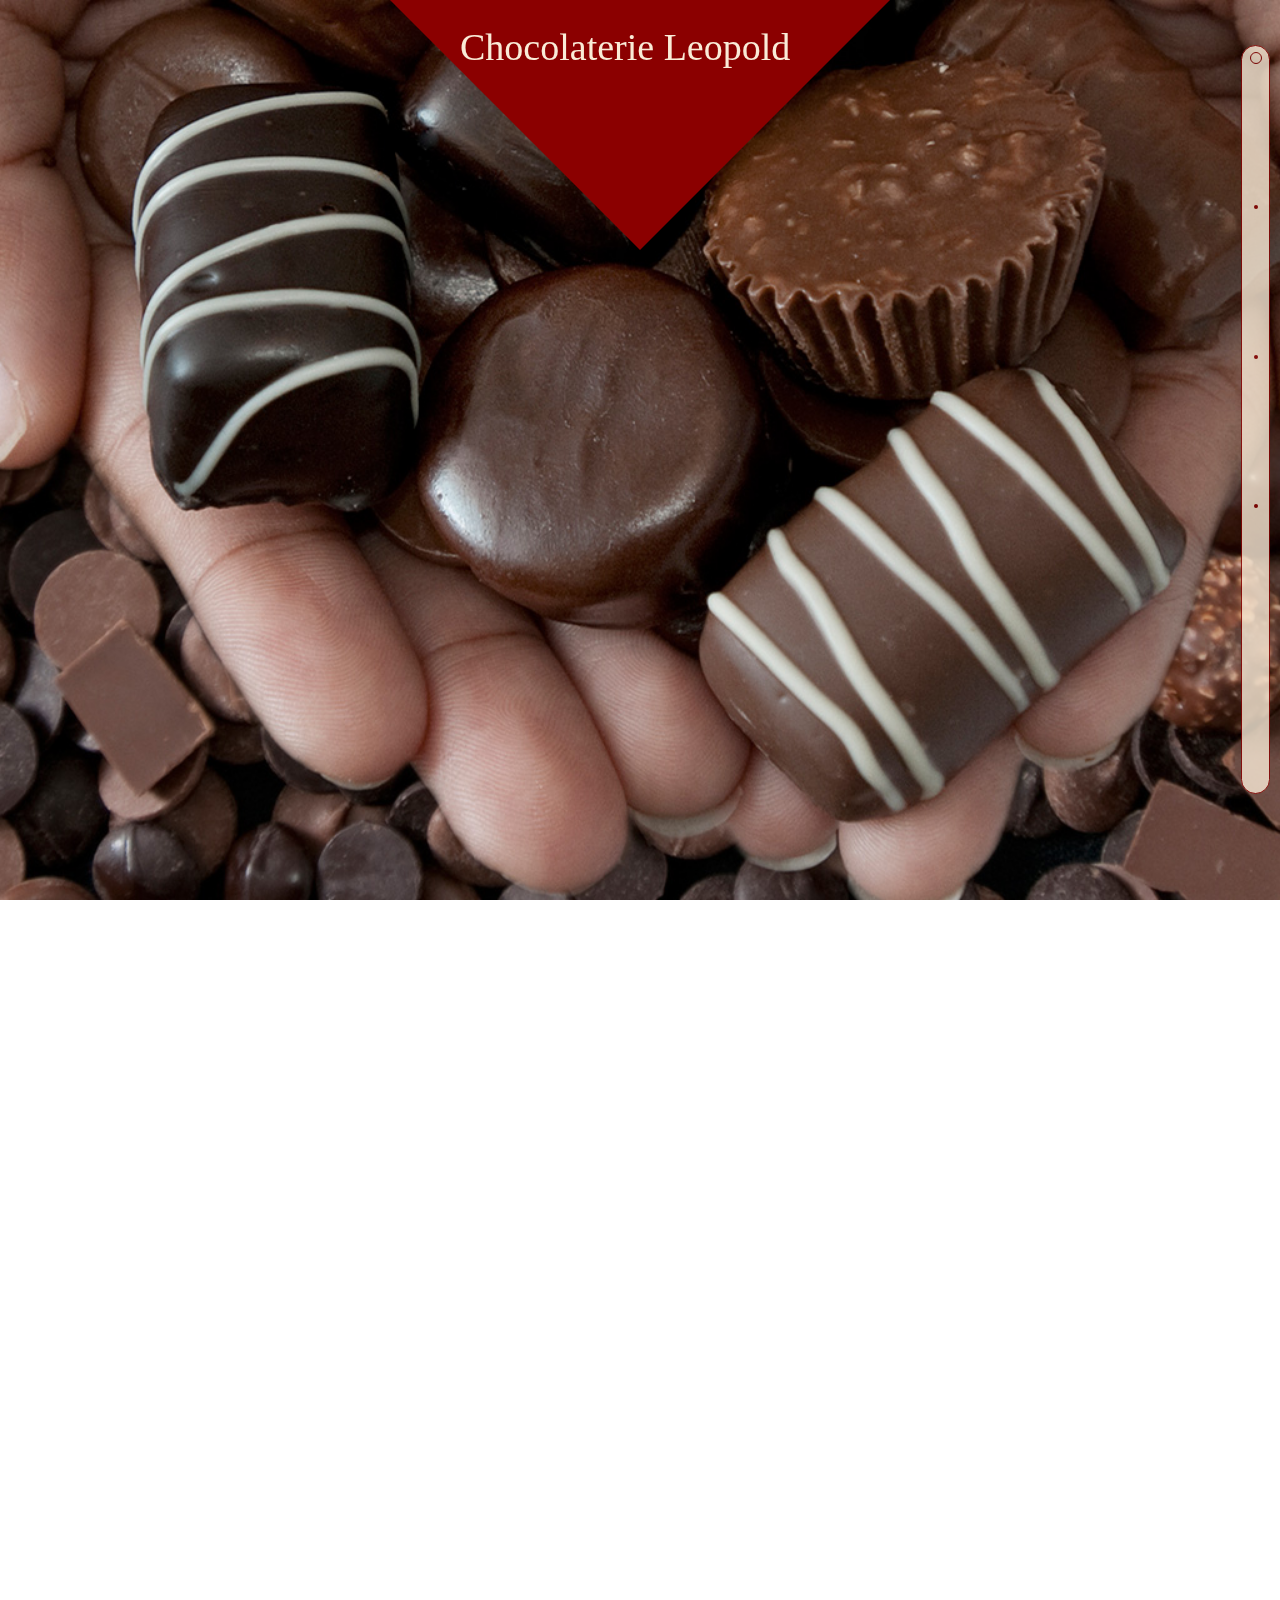
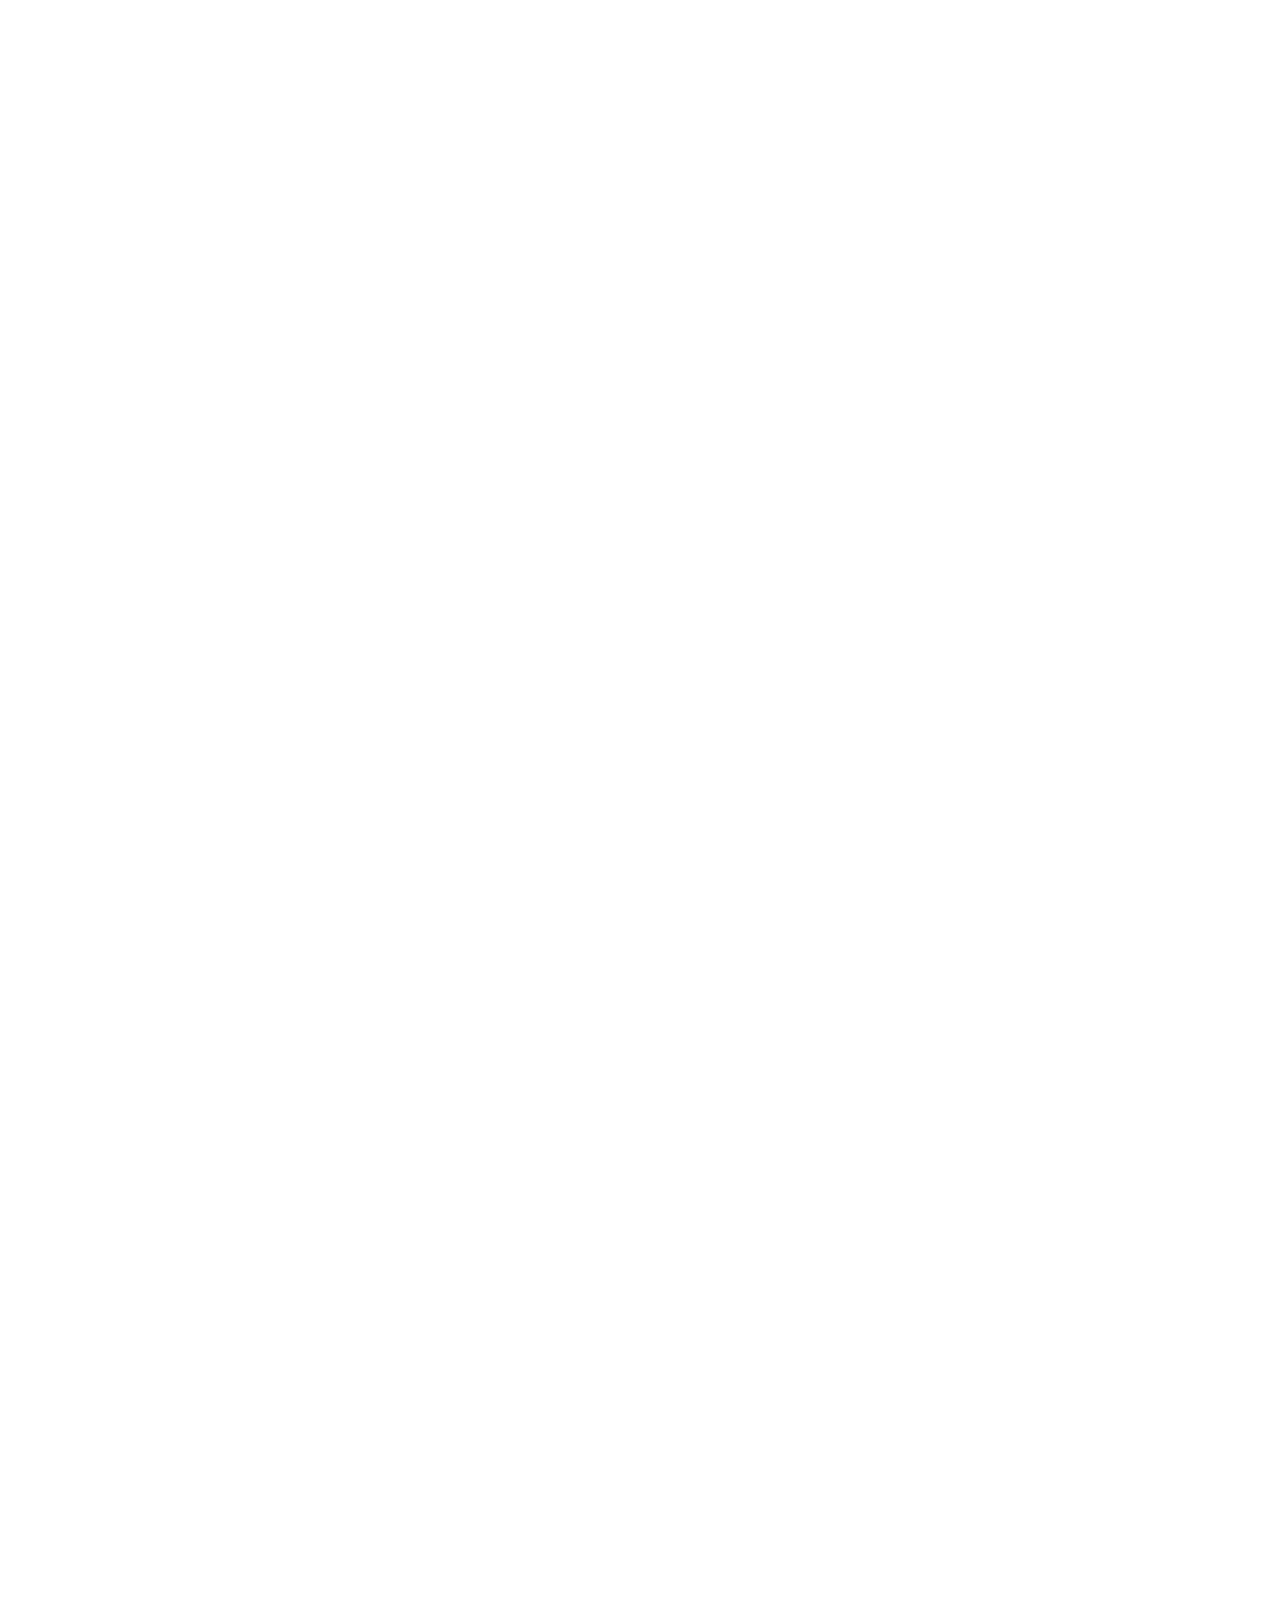
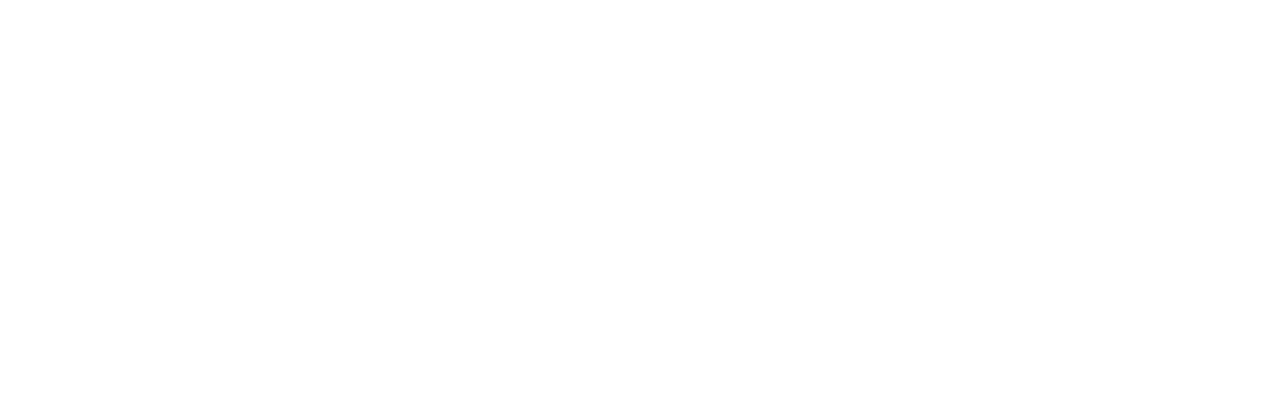
<file: index.html>
<!DOCTYPE html>
<html lang="nl">

<head>
    <meta charset="UTF-8">
    <title>Chocolaterie Leopold</title>
    <link rel="stylesheet" type="text/css" href="css/style.css">
    <link rel="stylesheet" type="text/css" href="css/onepage-scroll.css">
    <link rel="stylesheet" href="https://cdnjs.cloudflare.com/ajax/libs/font-awesome/4.7.0/css/font-awesome.min.css">
    <script src="js/jquery-3.1.1.js"></script>
    <script src="js/jquery.onepage-scroll.js"></script>
    <script src="js/misc-script.js"></script>
</head>

<body>
    <div class="main">
        <!--Page One-->
        <section id="pageOne" class="page page-first centered">
            <div id="title-triangle">
                <h1 class="page-title">Chocolaterie Leopold</h1>
            </div>
        </section>
        <!--Page Two-->
        <section id="pageTwo" class="page page-beans">
            <div class="page-two-content content">
                <h1>Over Ons</h1>
                <p>
                    Sinds januari 2006 hebben wij in de Kortenaerstraat, even buiten het centrum, een speciaalwinkeltje met exclusieve Belgische
                    roombonbons en andere specialiteiten van de echte Belgische Callebaut chocolade. Naast de bonbons hebben
                    wij ook een prachtige cadeaulijn opgebouwd. Voor iedere gelegenheid en in elke prijsklasse (vanaf € 3,50).
                </p>
                <p>
                    Bij ons is het ouderwets genieten voor een ouderwetse prijs! Het lekkerste cadeauwinkeltje van Helmond!
                </p>
                <p>
                    Sinds januari 2006 hebben wij in de Kortenaerstraat, even buiten het centrum, een speciaalwinkeltje met exclusieve Belgische
                    roombonbons en andere specialiteiten van de echte Belgische Callebaut chocolade. Naast de bonbons hebben
                    wij ook een prachtige cadeaulijn opgebouwd. Voor iedere gelegenheid en in elke prijsklasse (vanaf € 3,50).
                </p>
                <p>
                    Sinds januari 2006 hebben wij in de Kortenaerstraat, even buiten het centrum, een speciaalwinkeltje met exclusieve Belgische
                    roombonbons en andere specialiteiten van de echte Belgische Callebaut chocolade. Naast de bonbons hebben
                    wij ook een prachtige cadeaulijn opgebouwd. Voor iedere gelegenheid en in elke prijsklasse (vanaf € 3,50).
                </p>
            </div>
        </section>
        <!--Page Three-->
        <section id="pageThree" class="page page-beans centered">
            <div class="page-three-content content">
                <h1>Ons Assortiment</h1>
                <p>
                    Ons assortiment Belgische bonbons bestaat uit luchtige roombonbons met verschillende vullingen.
                </p>
                <p>
                    Zo hebben wij o.a. als toevoeging aan de room: mocca, hazelnoot, pistache, hazelnoot praliné, amandel, speculaas crispy,
                    caramel, aardbei, frambozen/bessen, sinas, advocaat, rum, beerenburger, amarenen kers, hazelnoot krokant,
                    room krokant, kaneel en ook alleen room.
                </p>
                <div class="product-item">
                    <div class="centered">
                        <h2>Huidige Acties en Opruimingen</h2>
                    </div>
                    <p>
                        Huidige acties bij Chocolaterie Leopold
                    </p>
                    <ul>
                        <li><a href="">Kerst opruiming!</a></li>
                        <li><a href="">Paasdeal</a></li>
                    </ul>
                    <div class="centered">
                        <a href="" class="button">Alle Acties</a>
                    </div>
                </div>
            </div>
            <div class="page-three-content content centered">
                <h1>Cadeaus</h1>
                <div class="product-item">
                    <div class="row centered">
                        <h2>Krijt Blikjes met Spreuken</h2>
                        <div class="row">
                            <img src="img/blikjes.jpg" class="product-img" alt="blikjes met spreuken">
                        </div>
                        <p>
                            Dit zijn krijtblikjes met leuke spreuken er op!
                        </p>
                    </div>
                </div>
                <div class="product-item">
                    <div class="row centered">
                        <h2>Kistjes Gevuld met Bonbons<br/></h2>
                        <div class="row">
                            <img src="img/kistjes.jpg" class="product-img" alt="kistjes met bonbons">
                        </div>
                        <p>
                            dit zijn chocolade kistjes vol met heerlijke chocolade er in!
                        </p>
                    </div>
                </div>
                <a href="" class="button">Meer Cadeaus</a>
            </div>
            <div class="page-three-content content centered">
                <h1>Pakketten</h1>
                <div class="product-item">
                    <div class="row centered">
                        <div class="row">
                            <h2>Spec. kerstpakketten en Luxe Letters</h2>
                        </div>
                        <img src="img/pakket.jpg" class="product-img" alt="kerstpakket">
                    </div>
                    <p>
                        Luxe gedecoreerde chocolade letters van 100% fair trade Callebaut chocolade en voor de Kerst: Chocolade kerstpakketten!
                    </p>
                    <ul>
                        <li>chocolade Kersklok</li>
                        <li>2 likeurglaasjes</li>
                        <li>2 koffie mokken</li>
                        <li>grote fles koffie likeur 14,5%</li>
                        <li>doos Belgische roombonbons van 500 gram</li>
                        <li>in luxe lectuurmand</li>
                        <li>2 koffie mokken</li>
                    </ul>
                    <div class="centered">
                        <a href="" class="button">Lees Verder</a>
                    </div>
                </div>
                <a href="" class="button">Meer Pakketten</a>
            </div>
        </section>
        <!--Page Four-->
        <section id="pageFour" class="page page-beans">
            <div>
                <div class="row footer-page"></div>
                <div class="row footer-top">
                    <div class="contact row-third">
                        <h1 class="contact-title">Vraag of Bericht?</h1>
                        <form action="mail.php" method="POST">
                            <div class="form-half">
                                <input type="text" name="name" placeholder="*Naam" class="textbox">
                                <input type="text" name="lastname" placeholder="*Achternaam" class="textbox">
                                <input type="email" name="email" placeholder="*E-Mail" class="textbox">
                                <input type="tel" name="tel" placeholder="Telefoonnr." class="textbox">
                                <button class="button button-submit" type="submit" value="submit">Verstuur</button>
                            </div>
                            <div class="form-half">
                                <textarea name="name" placeholder="*Naam" rows="9" class="textbox"></textarea>
                            </div>
                        </form>
                    </div>
                    <div class="row-third">
                        <h1 class="contact-title">Chocolaterie Leopold</h1>
                        <div class="info">
                            <p>Adres: Kortenaerstraat 21<br> Postcode: 5703CA Helmond<br></p>
                            <p>Tel: 0492-474810<br> Tel: 06-28818011<br></p>
                            <p>KvK: 54286204</p>
                        </div>
                        <table class="timetable">
                            <tr>
                                <th class="table-head">Openingstijden</th>
                            </tr>
                            <tr>
                                <td class="timetable-cell">Maandag</td>
                                <td class="timetable-cell">Gesloten</td>
                            </tr>
                            <tr>
                                <td class="timetable-cell">Dinsdag</td>
                                <td class="timetable-cell">Gesloten</td>
                            </tr>
                            <tr>
                                <td class="timetable-cell">Woensdag</td>
                                <td class="timetable-cell">10:00 - 18:00</td>
                            </tr>
                            <tr>
                                <td class="timetable-cell">Donderdag</td>
                                <td class="timetable-cell">10:00 - 18:00</td>
                            </tr>
                            <tr>
                                <td class="timetable-cell">Vrijdag</td>
                                <td class="timetable-cell">10:00 - 18:00</td>
                            </tr>
                            <tr>
                                <td class="timetable-cell">Zaterdag</td>
                                <td class="timetable-cell">10:00 - 17:00</td>
                            </tr>
                            <tr>
                                <td class="timetable-cell">Zondag</td>
                                <td class="timetable-cell">Gesloten</td>
                            </tr>
                        </table>
                    </div>
                    <div class="row-third">
                        <h1 class="contact-title">Locatie</h1>
                        <iframe class="map" src="https://www.google.com/maps/embed?pb=!1m14!1m8!1m3!1d9939.996775233656!2d5.6824411!3d51.4765291!3m2!1i1024!2i768!4f13.1!3m3!1m2!1s0x0%3A0xc722ff81283ce5e!2sChocolaterie+Leopold!5e0!3m2!1sen!2snl!4v1490105160153"
                            allowfullscreen></iframe>
                    </div>
                </div>
                <div class="row footer-bottom">
                    <div class="row social-media-bar">
                        <a href="" class="fa fa-rss"></a>
                        <a href="" class="fa fa-twitter"></a>
                        <a href="" class="fa fa-facebook"></a>
                    </div>
                </div>
            </div>
        </section>
    </div>
</body>

</html>
</file>
<file: css/style.css>
@import url('https://fonts.googleapis.com/css?family=Open+Sans:400,600|Fredoka+One');
* {
    font-family: 'Open Sans', sans-serif;
    font-weight: 400;
}

input textarea {
    font-family: 'Open Sans', sans-serif;
    font-weight: 600;
}
input textarea {
    font-family: 'Open Sans', sans-serif;
    font-weight: 600;
}

h1,h2,h3 {
    font-family: 'Baloo Bhaina', serif;
}

h1{
    font-size: 38px; 
    line-height: 35px;
    white-space: nowrap;
    text-align: center;
}

body {
    margin: 0;
    background-image: url('../img/chocolade1.jpg');
    background-position: top center;
    background-size: cover;
    background-attachment: fixed;
}

#title-triangle{
    display: inline-block;
    width: 0;
    height: 0;
    border-top: 250px solid darkred;
    border-left: 250px solid transparent;
    border-right: 250px solid transparent;
}
.page-title{
    margin-top: -220px;
    margin-left: -180px;
    color: antiquewhite;
}

/*Pages*/
.page{
    margin: 0;
    height: 100vh;
}

.page-beans{
    background-image: url('../img/seamlessbeans.jpg');
    background-repeat: repeat;
    background-size: 400px;
}

.page-first{
    background: transparent;
}

.button{
    background-color: silver;
    border-radius: 5px;
    color: white;
    padding: 7px 32px;
    text-align: center;
    text-decoration: none;
    display: inline-block;
    font-size: 16px;
}

.button:hover{
    opacity: 0.8;
}
.button-submit{
    background-color:#660000;
    border: solid 1px #880000;
    color: antiquewhite;
    width: 100%;
}

.content{
    text-align: left;
    color: darkred;
    background: antiquewhite;
}

.page-two-content{
    width: 50%;
    height: 100%;
    float:right;    
    text-align: left;
}
.page-two-content p{
    margin: 0px 20px;   
}

.product-item{
    text-align: left;
    border: solid 1px darkred;
    border-radius: 5px;
    margin: 20px 50px;
    padding-bottom: 5px;
}
.product-item:last-of-type{
    margin-bottom: 5px;
}
.product-item h2{
    line-height: 1em;
    margin-top: -0.4em;
    max-width: 70%;
    background-color: antiquewhite;
    display: inline-block;
}
.product-item ul{
    margin-left: 20px;
}

.product-img{
    max-width: 100%;
    max-height: 150px;
    border-radius: 5px;
    
     clear: both;
}

.row{
    width: 100%
}

.centered{
    text-align: center;
    width: 100%;
}

.page-three-content{
    display: inline-table;
    width: 30%;
    height: 100%;
    margin: 0 10px auto;
    -webkit-box-shadow: 6px 0px 5px -3px rgba(0,0,0,0.75);
    -moz-box-shadow: 6px 0px 5px -3px rgba(0,0,0,0.75);
    box-shadow: 6px 0px 5px -3px rgba(0,0,0,0.75);
}
.page-three-content p{
    margin-left:  40px;  
    margin-right:  40px;  
}

.footer-page{
    height: 30vh;
}

.footer-top{
    height: 60vh;
    background-color: #800000;

    -webkit-box-shadow: 0px -0px 5px 2px rgba(0,0,0,0.75);
    -moz-box-shadow: 0px -0px 5px 2px rgba(0,0,0,0.75);
    box-shadow: 0px -0px 5px 2px rgba(0,0,0,0.75);
}
.footer-bottom{
    height: 10vh;
    background-color: #660000;
}

.map{
    /*margin: 15px 50px;*/
    height: 80%;
    width: 100%;

    -webkit-box-shadow: 0px 0px 5px 0px rgba(0,0,0,0.75);
    -moz-box-shadow: 0px 0px 5px 0px rgba(0,0,0,0.75);
    box-shadow: 0px 0px 5px 0px rgba(0,0,0,0.75);
}

 /* Style all font awesome icons */
.fa {
    padding: 20px;
    font-size: 30px;
    width: 20px;
    text-align: center;
    text-decoration: none;
    border-radius: 50%;
    float: right;
    margin: 5px;
}

/* Add a hover effect if you want */
.fa:hover {
    opacity: 0.9;
}
.social-media-bar{
    margin-right: 50px;
    clear: right;
}

/* Facebook */
.fa-facebook {
    background: #3B5998;
    color: white;
}

/* Twitter */
.fa-twitter {
    background: #55ACEE;
    color: white;
}

/* RSS */
.fa-rss {
    background:darkorange;
    color: white;
}

.row-third{
  float: left;
  width: 31%;
  height: 100%;
  padding: 0 1%;
}

.contact-title{    
    color: antiquewhite;
    line-height: 15px;
}

.textbox{
    width: 100%;
    padding: 12px 20px;
    margin: 2px 0;
    display: inline-block;
    border: 1px solid #990000;
    background-color: #660000;
    color: white;
    border-radius: 4px;
    box-sizing: border-box;
}
.textbox:hover{
    opacity: 0.8;
}

.form-half{
    padding-left: 1%;
    width: 48%;
    height: 100%;
    float:left;
}

.info{
    color: antiquewhite;
}

.timetable{
    /*background-color: antiquewhite;*/
    color: antiquewhite;
    border-radius: 7px;
}

.timetable-cella{
    border-bottom: 1px solid black;
    padding: 0px 10px;
}

.timetable-cella:first-child{
    border-right: 1px solid black;
}
</file>
<file: css/onepage-scroll.css>
body, html {
  margin: 0;
  overflow: hidden;
  -webkit-transition: opacity 400ms;
  -moz-transition: opacity 400ms;
  transition: opacity 400ms;
}

body, .onepage-wrapper, html {
  display: block;
  position: static;
  padding: 0;
  width: 100%;
  height: 100%;
}

.onepage-wrapper {
  width: 100%;
  height: 100%;
  display: block;
  position: relative;
  padding: 0;
  -webkit-transform-style: preserve-3d;
}

.onepage-wrapper .section {
  width: 100%;
  height: 100%;
}

.onepage-pagination {
  position: absolute;
  right: 10px;
  top: 5%;
  z-index: 5;
  list-style: none;
  margin: 0;
  padding: 0;
  padding-right: 3px;
  background-color: antiquewhite;
  opacity: 0.8;
  border-radius: 15px;
  border:1px solid darkred;
  height: 83%;
}
.onepage-pagination li {
  padding: 0;
  height: 20%;
  text-align: center;
}
.onepage-pagination li a{
  padding: 10px;
  width: 4px;
  display: block;
  
}
.onepage-pagination li a:before{
  content: '';
  position: absolute;
  width: 4px;
  height: 4px;
  background: darkred;
  border-radius: 10px;
  -webkit-border-radius: 10px;
  -moz-border-radius: 10px;
}

.onepage-pagination li a.active:before{
  width: 10px;
  height: 10px;
  background: none;
  border: 1px solid darkred;
  margin-top: -4px;
  left: 8px;
}

.disabled-onepage-scroll, .disabled-onepage-scroll .wrapper {
  overflow: auto;
}

.disabled-onepage-scroll .onepage-wrapper .section {
  position: relative !important;
  top: auto !important;
  left: auto !important;
}
.disabled-onepage-scroll .onepage-wrapper {
  -webkit-transform: none !important;
  -moz-transform: none !important;
  transform: none !important;
  -ms-transform: none !important;
  min-height: 100%;
}


.disabled-onepage-scroll .onepage-pagination {
  display: none;
}

body.disabled-onepage-scroll, .disabled-onepage-scroll .onepage-wrapper, html {
  position: inherit;
}
</file>
